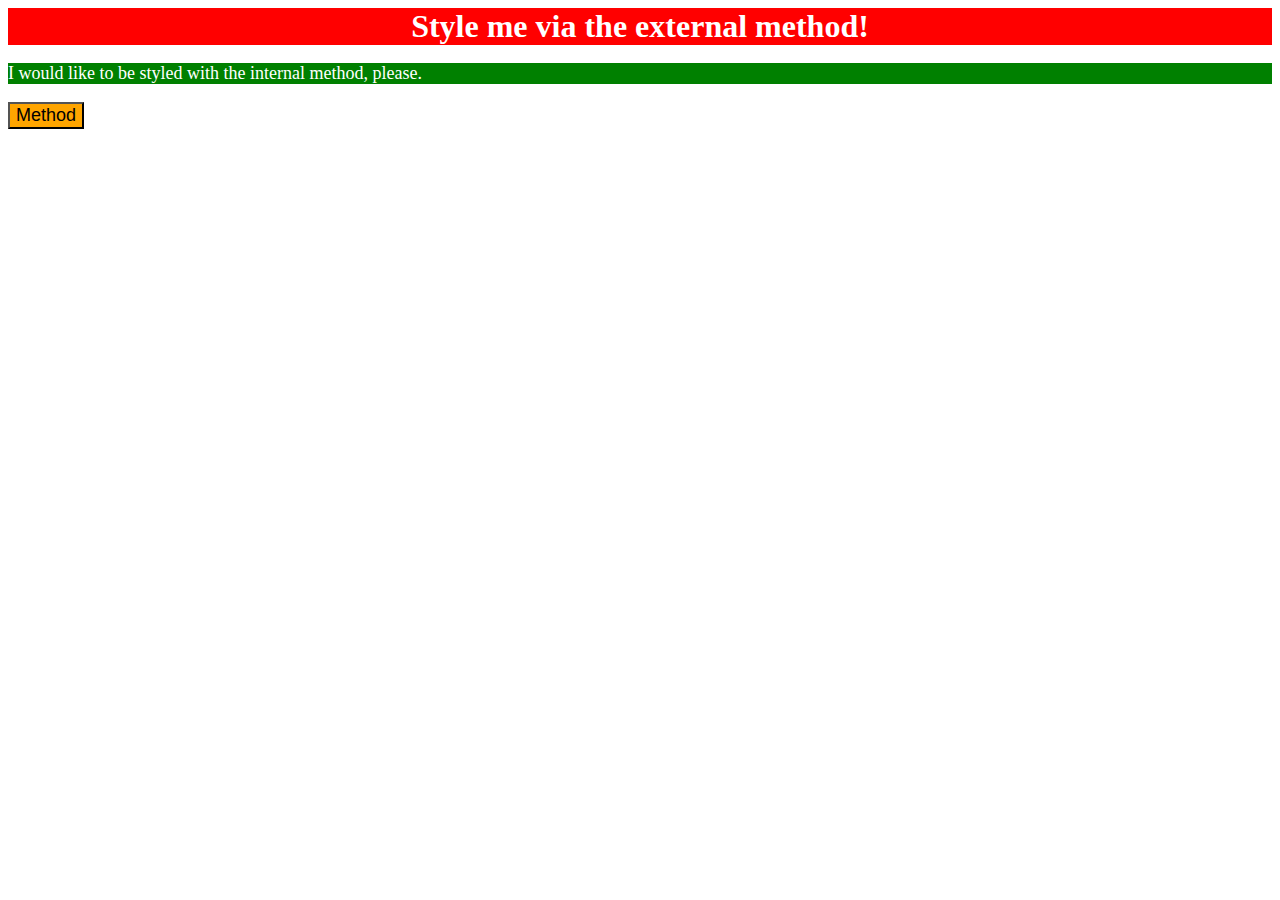
<file: foundations/01-css-methods/index.html>
<!DOCTYPE html>
<html lang="en">
  <head>
    <link rel="stylesheet" href="styles.css" />
    <meta charset="UTF-8" />
    <meta http-equiv="X-UA-Compatible" content="IE=edge" />
    <meta name="viewport" content="width=device-width, initial-scale=1.0" />
    <title>Methods for Adding CSS</title>
    <style>
      p {
        color: white;
        background-color: green;
        font-size: 18px;
      }
    </style>
  </head>
  <body>
    <div>Style me via the external method!</div>
    <p>I would like to be styled with the internal method, please.</p>
    <button style="background-color: orange; font-size: 18px">Method</button>
  </body>
</html>
</file>
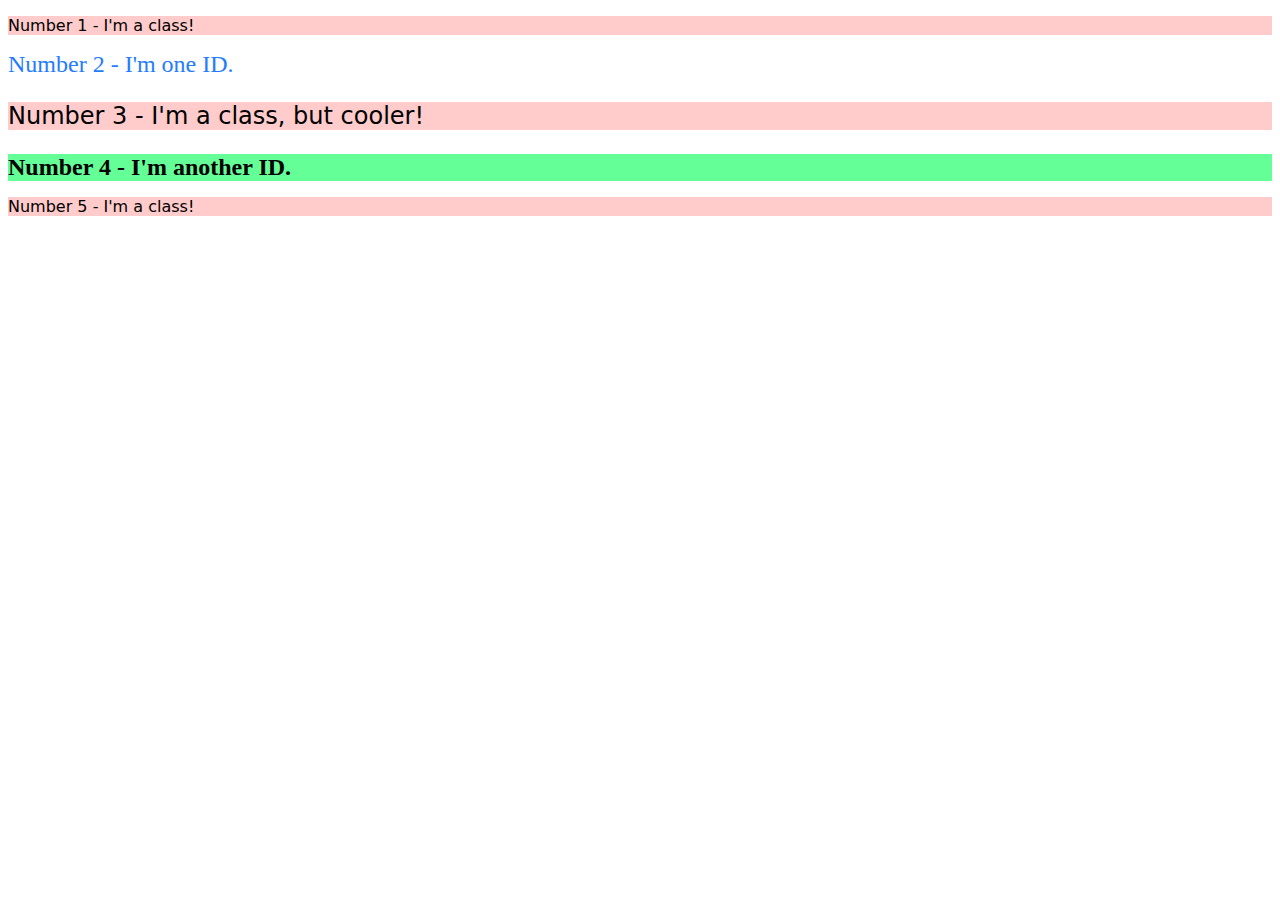
<file: foundations/02-class-id-selectors/index.html>
<!DOCTYPE html>
<html lang="en">
  <head>
    <meta charset="UTF-8" />
    <meta http-equiv="X-UA-Compatible" content="IE=edge" />
    <meta name="viewport" content="width=device-width, initial-scale=1.0" />
    <title>Class and ID Selectors</title>
    <link rel="stylesheet" href="style.css" />
  </head>
  <body>
    <p class="paragraph">Number 1 - I'm a class!</p>
    <div id="num2">Number 2 - I'm one ID.</div>
    <p class="paragraph adjust-font-size">
      Number 3 - I'm a class, but cooler!
    </p>
    <div id="num4" class="adjust-font-size">Number 4 - I'm another ID.</div>
    <p class="paragraph">Number 5 - I'm a class!</p>
  </body>
</html>
</file>
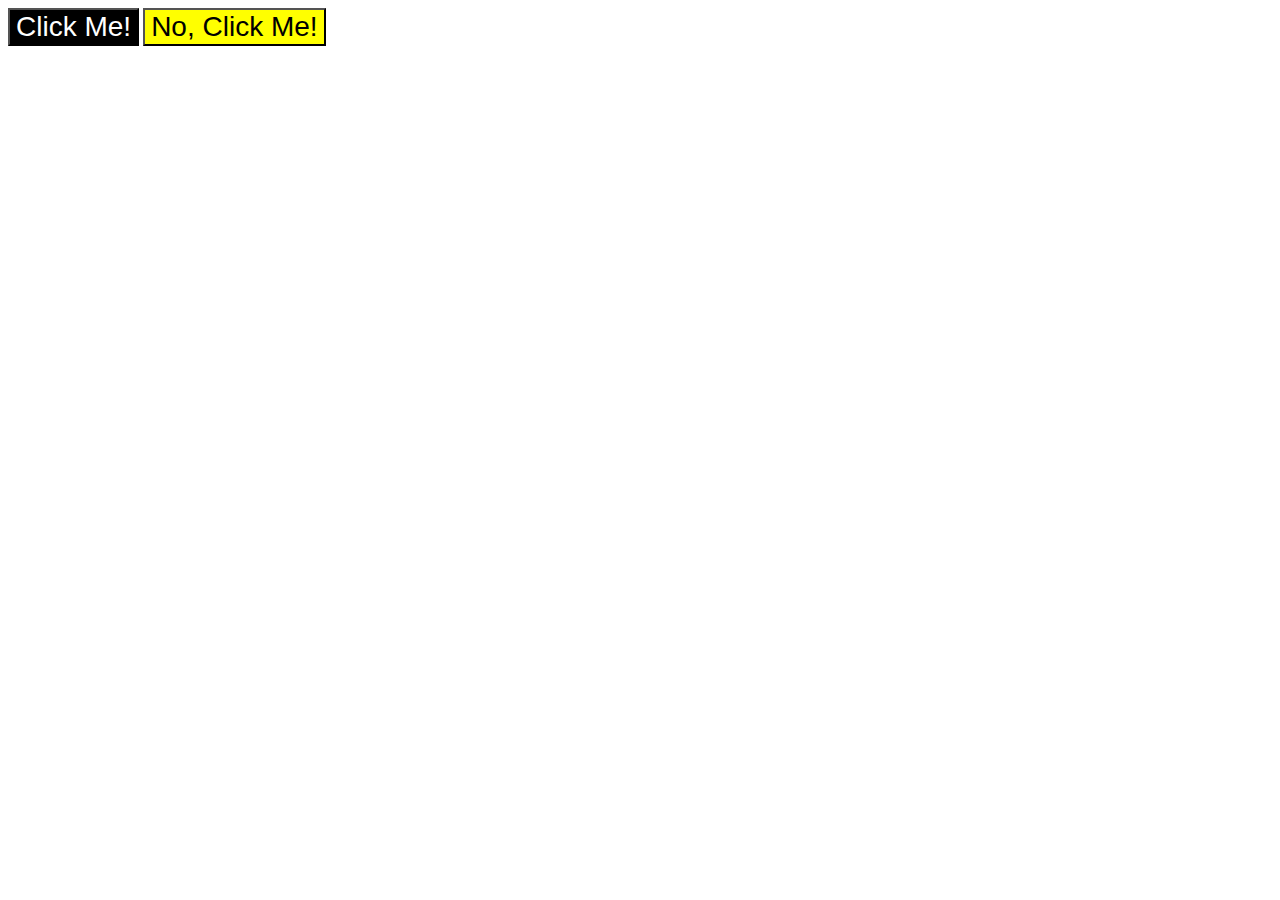
<file: foundations/03-grouping-selectors/index.html>
<!DOCTYPE html>
<html lang="en">
  <head>
    <meta charset="UTF-8" />
    <meta http-equiv="X-UA-Compatible" content="IE=edge" />
    <meta name="viewport" content="width=device-width, initial-scale=1.0" />
    <title>Grouping Selectors</title>
    <link rel="stylesheet" href="style.css" />
  </head>
  <body>
    <button class="first">Click Me!</button>
    <button class="second">No, Click Me!</button>
  </body>
</html>
</file>
<file: foundations/01-css-methods/styles.css>
div {
  color: white;
  background-color: red;
  font-size: 32px;
  text-align: center;
  font-weight: bold;
}
</file>
<file: foundations/02-class-id-selectors/style.css>
.paragraph {
  background-color: #ffcccb;
  font-family: Verdana, DejaVu Sans, sans-serif;
}

#num2 {
  color: #247cff;
  font-size: 24px;
}

.adjust-font-size {
  font-size: 24px;
}

#num4 {
  background-color: #64ff97;
  font-weight: bold;
}
</file>
<file: foundations/03-grouping-selectors/style.css>
.first,
.second {
  font-size: 28px;
  font-family: Helvetica, "Times New Roman", sans-serif;
}

.first {
  color: #ffffff;
  background-color: #000000;
}

.second {
  background-color: yellow;
}
</file>
